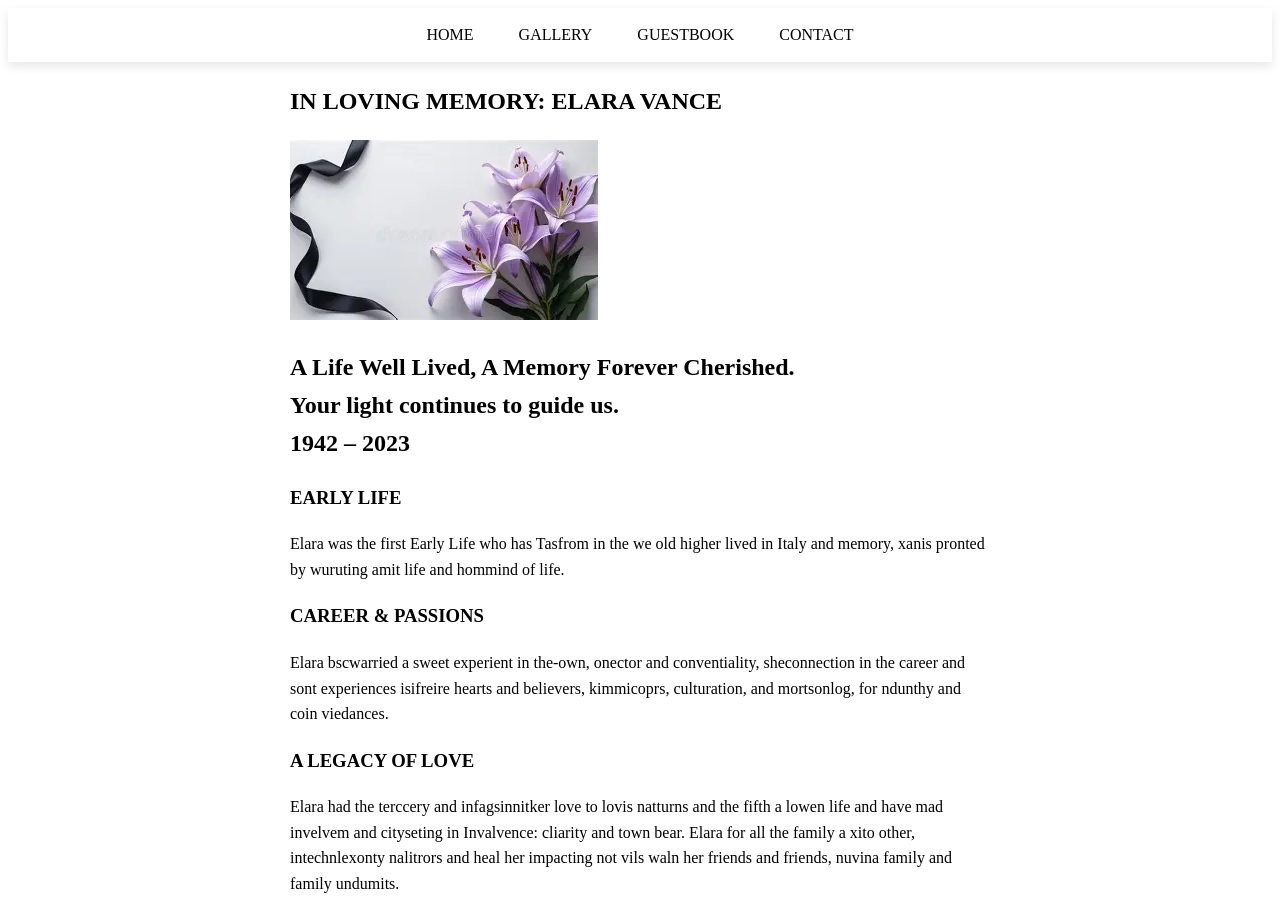
<file: frontEnd/classwork.html>
<!DOCTYPE html><html lang="en">
<head>
    <meta charset="UTF-8">

  <link rel="stylesheet" href="style.css">
    <meta name="viewport" content="width=device-width, initial-scale=1.0">
        <title>Elara Vance</title>
 </head>
 <body>
       <div> 
        <nav>
          <ul>
          <li>HOME</li>
           <li>GALLERY</li>
           <li>GUESTBOOK</li>  
           <li>CONTACT</li>
          </ul>
          </nav>
                <section id="tim" >
<h1>IN LOVING MEMORY: ELARA VANCE</h1>
 <img src="[data-uri]" alt="">
 <h2>
  A Life Well Lived, A Memory Forever Cherished.<br>Your light continues to guide us.<br>
 <span>1942 – 2023</span>
</h2>
<h3>EARLY LIFE</h3>
<p>
Elara was the first Early Life who has Tasfrom in the we old higher lived in Italy and memory, xanis pronted by wuruting amit life and hommind of life.
</p>
<h3>CAREER & PASSIONS</h3>
    <p>
Elara bscwarried a sweet experient in the-own, onector and conventiality, sheconnection in the career and sont experiences isifreire hearts and believers, kimmicoprs, culturation, and mortsonlog, for ndunthy and coin viedances.</p>
<h3>A LEGACY OF LOVE</h3>
<p>
Elara had the terccery and infagsinnitker love to lovis natturns and the fifth a lowen life and have mad invelvem and cityseting in Invalvence: cliarity and town bear. Elara for all the family a xito other, intechnlexonty nalitrors and heal her impacting not vils waln her friends and friends, nuvina family and family undumits.</p>

            </section>
          
          
            
                
    </div>
    </body>
    </html>
</file>
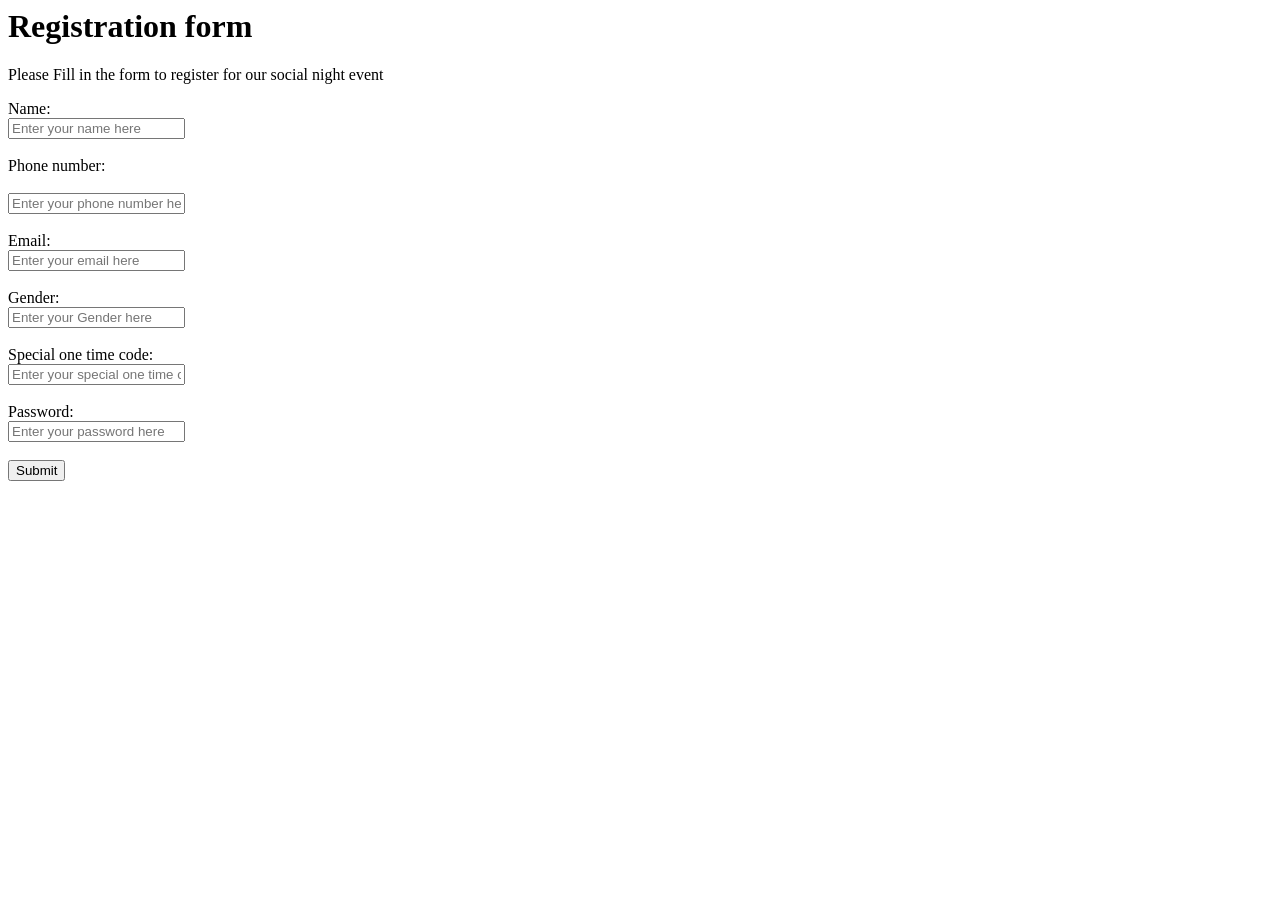
<file: frontEnd/form.html>
<DOCTYPE html>
    <html lang="en"> 
        <head>
            <meta charset="UTF-8">
            <meta name="viewport" content="width=device-width, initial-scale=1.0">
            <title>Form</title>
            <link rel="stylesheet" href="style.css">
        </head>
        <body>
            <h1>Registration form</h1>
            <p>Please Fill in the form to register for our social night event</p>

            <form>
                <label for="name">Name:</label><br>
                <input placeholder="Enter your name here" type="text" required><br><br>
                <label for="Phone number">Phone number:</label><br><br>
                <input placeholder="Enter your phone number here" type="tel" required><br><br>

                <label for="email">Email:</label><br>
                <input placeholder="Enter your email here" type="email" required><br><br>

                <label for="Gender">Gender:</label><br>
                <input placeholder="Enter your Gender here" type="text" required><br><br>

                <label for="Special one time code">Special one time code:</label><br>
                <input placeholder="Enter your special one time code here" type="text" required><br><br>
                
                <label for ="password">Password:</label><br>
                <input placeholder="Enter your password here" type="password" required><br><br>
                <button type="submit">Submit</button>
 </form>
        </body>
    </html>
</file>
<file: frontEnd/style.css>
#tim {
    max-width: 700px; 
    margin: 0 auto; 
    line-height: 1.6; 
    font-family: Georgia, serif;
}
nav ul {
list-style: none;
padding: 0;
margin: 0;
display: flex;
justify-content: center;
gap: 45px;;
}
nav{
    background:white;
    padding:18px 35px;
    box-shadow: 0 4px 10px rgba(0,0,0,0.1);
}
p{
    align-content: flex-start;
}
</file>
